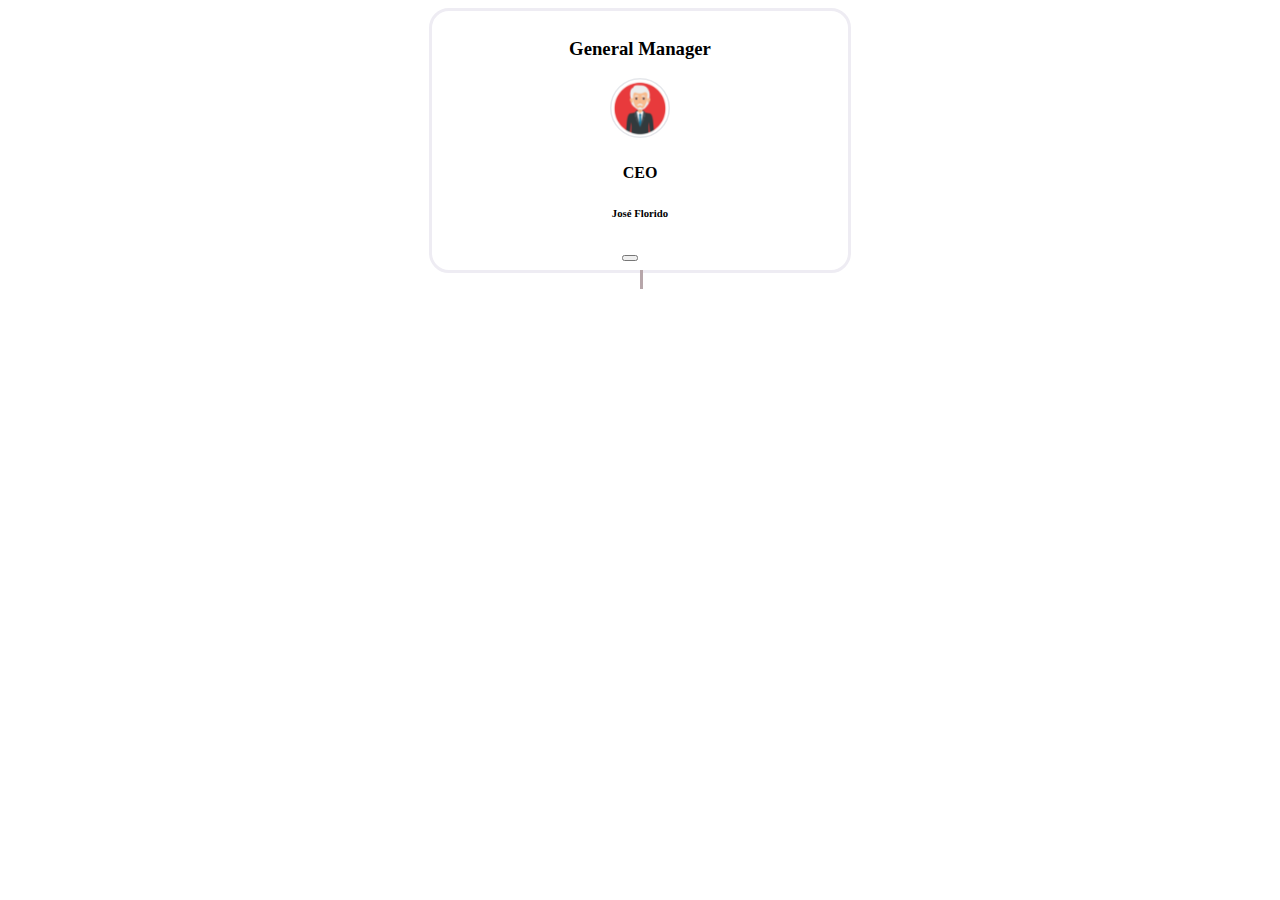
<file: index2.html>
<!doctype html>
<html>

<head>
    <meta charset="utf-8">
    <meta http-equiv="X-UA-Compatible" content="IE=edge,chrome=1">
    <meta name="viewport" content="width=device-width, initial-scale=1">
    <title>Organization Chart Demo</title>
    <link href="https://cdn.jsdelivr.net/npm/bootstrap@5.3.2/dist/css/bootstrap.min.css" rel="stylesheet" integrity="sha384-T3c6CoIi6uLrA9TneNEoa7RxnatzjcDSCmG1MXxSR1GAsXEV/Dwwykc2MPK8M2HN" crossorigin="anonymous">
    <link rel="stylesheet" href="styles.css">
    <link rel="stylesheet" href="http://code.ionicframework.com/ionicons/2.0.1/css/ionicons.min.css">
</head>

<body>

    <div class="wrapper pb-3 pt-5">
        <div class="container">
            <ol class="organizational-chart">
                <li>
                    <div>
                        <h3>General Manager</h3>
                        <div class="row py-3">
                            <div class="col-3 text-end">
                                <img class="rounded-circle" src="profile.svg" alt="profile" height="60" width="60">
                            </div>
                            <div class="col-7 text-start">
                                <h4>CEO</h4>
                                <h6>José Florido</h6>
                            </div>
                            <div class="col-2">
                                <button class="btn btn-outline-success add-btn" style="transform: translate(-10px, 0);"><i class="ion ion-plus-round fs-3"></i></button>
                            </div>
                        </div>
                    </div>
                    <ol></ol>
                </li>
            </ol>
        </div>
    </div>

    <script src="https://cdn.jsdelivr.net/npm/bootstrap@5.3.2/dist/js/bootstrap.bundle.min.js" integrity="sha384-C6RzsynM9kWDrMNeT87bh95OGNyZPhcTNXj1NW7RuBCsyN/o0jlpcV8Qyq46cDfL" crossorigin="anonymous"></script>
    <script src="script.js"></script> <!-- Your JavaScript file -->
</body>

</html>
</file>
<file: styles.css>
.conditional-line {
  display: none;
}

.conditional-line.show-line {
  display: block;
}

.add-btn {
  transform: translate(-10px, -20px);
}

.delete-btn {
  transform: translate(-10px, -10px);
}

ol.organizational-chart,
ol.organizational-chart ol,
ol.organizational-chart li,
ol.organizational-chart li>div {
  position: relative;
}

ol.organizational-chart,
ol.organizational-chart ol {
  list-style: none;
  margin: 0;
  padding: 0;
}

ol.organizational-chart {
  text-align: center;
}

ol.organizational-chart ol {
  padding-top: 1em;
}

ol.organizational-chart ol:before,
ol.organizational-chart ol:after,
ol.organizational-chart li:before,
ol.organizational-chart li:after,
ol.organizational-chart>li>div:before,
ol.organizational-chart>li>div:after {
  background-color: #b7a6aa;
  content: '';
  position: absolute;
}

ol.organizational-chart ol>li {
  padding: 1em 0 0 1em;
}

ol.organizational-chart>li ol:before {
  height: 1em;
  left: 50%;
  top: 0;
  width: 3px;
}

ol.organizational-chart>li ol:after {
  height: 3px;
  left: 3px;
  top: 1em;
  width: 50%;
}

ol.organizational-chart>li ol>li:not(:last-of-type):before {
  height: 3px;
  left: 0;
  top: 2em;
  width: 1em;
}

ol.organizational-chart>li ol>li:not(:last-of-type):after {
  height: 100%;
  left: 0;
  top: 0;
  width: 3px;
}

ol.organizational-chart>li ol>li:last-of-type:before {
  height: 3px;
  left: 0;
  top: 2em;
  width: 1em;
}

ol.organizational-chart>li ol>li:last-of-type:after {
  height: 2em;
  left: 0;
  top: 0;
  width: 3px;
}

ol.organizational-chart li>div {
  background-color: #fff;
  border-radius: 3px;
  min-height: 2em;
  padding: 0.5em;
}

/*** PRIMARY ***/
ol.organizational-chart>li>div {
  /* background-color: #a2ed56; */
  background-color: transparent;
  border: 3px solid #eeecf3;
  border-radius: 20px;
  margin-right: 1em;
  max-width: 400px;
}

ol.organizational-chart>li>div:before {
  bottom: 2em;
  height: 3px;
  right: -1em;
  width: 1em;
}

ol.organizational-chart>li>div:first-of-type:after {
  bottom: 0;
  height: 2em;
  right: -1em;
  width: 3px;
}

ol.organizational-chart>li>div+div {
  margin-top: 1em;
}

ol.organizational-chart>li>div+div:after {
  height: calc(100% + 1em);
  right: -1em;
  top: -1em;
  width: 3px;
}

/*** SECONDARY ***/
ol.organizational-chart>li>ol:before {
  left: inherit;
  right: 0;
}

ol.organizational-chart>li>ol:after {
  left: 0;
  width: 100%;
}

ol.organizational-chart>li>ol>li>div {
  /* background-color: #83e4e2; */
  background-color: transparent;
  border: 3px solid #eeecf3;
  border-radius: 20px;
  min-width: 400px;
}

/*** TERTIARY ***/
ol.organizational-chart>li>ol>li>ol>li>div {
  /* background-color: #fd6470; */
  background-color: transparent;
  border: 3px solid #eeecf3;
  border-radius: 20px;
}

/*** QUATERNARY ***/
ol.organizational-chart>li>ol>li>ol>li>ol>li>div {
  /* background-color: #fca858; */
  background-color: transparent;
  border: 3px solid #eeecf3;
  border-radius: 20px;
}

/*** QUINARY ***/
ol.organizational-chart>li>ol>li>ol>li>ol>li>ol>li>div {
  /* background-color: #fddc32; */
  background-color: transparent;
  border: 3px solid #eeecf3;
  border-radius: 20px;
}

/*** MEDIA QUERIES ***/
@media only screen and (min-width: 64em) {

  ol.organizational-chart {
    margin-left: -1em;
    margin-right: -1em;
  }

  /* PRIMARY */
  ol.organizational-chart>li>div {
    display: inline-block;
    float: none;
    margin: 0 1em 1em 1em;
    vertical-align: bottom;
  }

  ol.organizational-chart>li>div:only-of-type {
    margin-bottom: 0;
    width: calc((100% / 1) - 2em - 4px);
  }

  ol.organizational-chart>li>div:first-of-type:nth-last-of-type(2),
  ol.organizational-chart>li>div:first-of-type:nth-last-of-type(2)~div {
    width: calc((100% / 2) - 2em - 4px);
  }

  ol.organizational-chart>li>div:first-of-type:nth-last-of-type(3),
  ol.organizational-chart>li>div:first-of-type:nth-last-of-type(3)~div {
    width: calc((100% / 3) - 2em - 4px);
  }

  ol.organizational-chart>li>div:first-of-type:nth-last-of-type(4),
  ol.organizational-chart>li>div:first-of-type:nth-last-of-type(4)~div {
    width: calc((100% / 4) - 2em - 4px);
  }

  ol.organizational-chart>li>div:first-of-type:nth-last-of-type(5),
  ol.organizational-chart>li>div:first-of-type:nth-last-of-type(5)~div {
    width: calc((100% / 5) - 2em - 4px);
  }

  ol.organizational-chart>li>div:before,
  ol.organizational-chart>li>div:after {
    bottom: -1em !important;
    top: inherit !important;
  }

  ol.organizational-chart>li>div:before {
    height: 1em !important;
    left: 50% !important;
    width: 3px !important;
  }

  ol.organizational-chart>li>div:only-of-type:after {
    display: none;
  }

  ol.organizational-chart>li>div:first-of-type:not(:only-of-type):after,
  ol.organizational-chart>li>div:last-of-type:not(:only-of-type):after {
    bottom: -1em;
    height: 3px;
    width: calc(50% + 1em + 3px);
  }

  ol.organizational-chart>li>div:first-of-type:not(:only-of-type):after {
    left: calc(50% + 3px);
  }

  ol.organizational-chart>li>div:last-of-type:not(:only-of-type):after {
    left: calc(-1em - 3px);
  }

  ol.organizational-chart>li>div+div:not(:last-of-type):after {
    height: 3px;
    left: -2em;
    width: calc(100% + 4em);
  }

  /* SECONDARY */
  ol.organizational-chart>li>ol {
    display: flex;
    flex-wrap: nowrap;
  }

  ol.organizational-chart>li>ol:before,
  ol.organizational-chart>li>ol>li:before {
    height: 1em !important;
    left: 50% !important;
    top: 0 !important;
    width: 3px !important;
  }

  ol.organizational-chart>li>ol:after {
    display: none;
  }

  ol.organizational-chart>li>ol>li {
    flex-grow: 1;
    padding-left: 1em;
    padding-right: 1em;
    padding-top: 1em;
  }

  ol.organizational-chart>li>ol>li:only-of-type {
    padding-top: 0;
  }

  ol.organizational-chart>li>ol>li:only-of-type:before,
  ol.organizational-chart>li>ol>li:only-of-type:after {
    display: none;
  }

  ol.organizational-chart>li>ol>li:first-of-type:not(:only-of-type):after,
  ol.organizational-chart>li>ol>li:last-of-type:not(:only-of-type):after {
    height: 3px;
    top: 0;
    width: 50%;
  }

  ol.organizational-chart>li>ol>li:first-of-type:not(:only-of-type):after {
    left: 50%;
  }

  ol.organizational-chart>li>ol>li:last-of-type:not(:only-of-type):after {
    left: 0;
  }

  ol.organizational-chart>li>ol>li+li:not(:last-of-type):after {
    height: 3px;
    left: 0;
    top: 0;
    width: 100%;
  }

}
</file>
